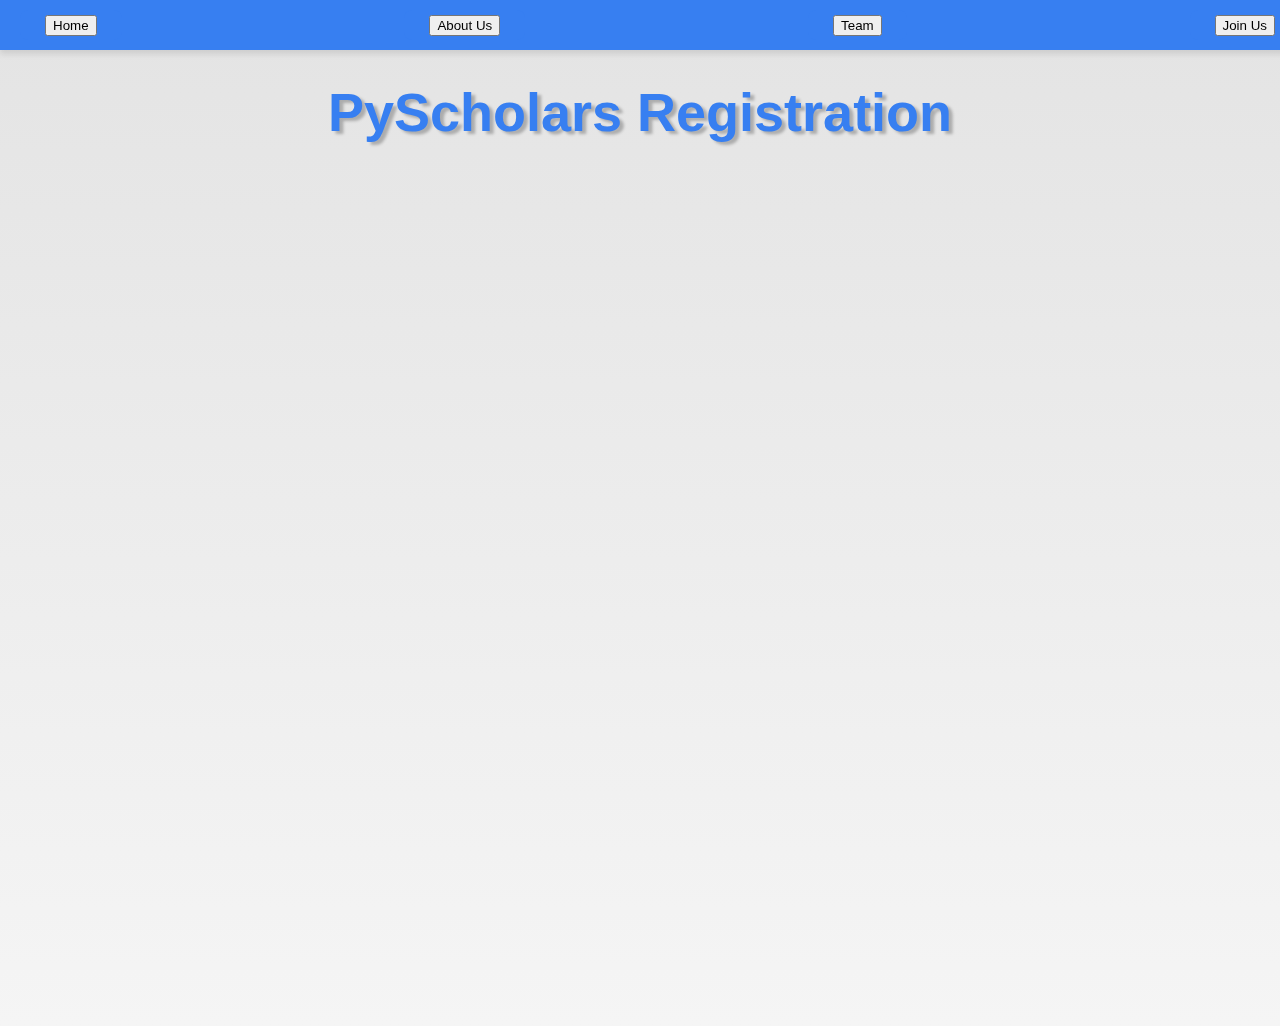
<file: PYSCHOLARS WEBSITE/register.html>
<!DOCTYPE html>
<html>
    <head> 
        <title>PyScholars Registration</title>
        <meta name="viewport" content="width=device-width" initial-scale=1">
        <link rel="icon" type="image/x-icon" href="pylogo.png">
        <link href="style.css" type="text/css" rel="stylesheet">
        <link href="mobile.css" type="text/css" rel="stylesheet">
    </head>

    <div class="navbar">
           
        <a href="index.html" class="navtext"><button>Home</button></a>
        <a href="#about reveal" class="navtext"><button>About Us</button></a>
        <a href="#team-flex" class="navtext"><button>Team</button></a>
        <a href="#join" class="navtext"><button>Join Us</button></a>
       
    </div>
    
    <body class="registerbody">
        <div class="register1">
            <h1 class="registertitle">PyScholars Registration</h1>
            <iframe class="form center" src="https://docs.google.com/forms/d/e/1FAIpQLSf_ewMRGslllRyQGeRU9DWxRpOf5VIfkyC4xk7x0X6HT5I7Mw/viewform?embedded=true" width="650" height="700" frameborder="0" marginheight="0" marginwidth="0">Loading…</iframe>
        </div>
    
    </body>
</file>
<file: PYSCHOLARS WEBSITE/style.css>
#flex {
  display: flex;
  justify-content: center;
  flex-wrap: nowrap;
}
a {
  text-decoration: none;
}
.card {
  background-color: white;
  box-shadow: 0 4px 8px rgba(0, 0, 0, 0.242);
  border-radius: 10px;
  padding: 20px;
  margin: 10px;
  flex-basis: 40%;
  text-align: center;
}

.card h2 {
  color: rgb(55, 127, 241);
  margin-bottom: 15px;
  font-family: 'Gill Sans', 'Gill Sans MT', Calibri, 'Trebuchet MS', sans-serif;
}

.card p {
  font-size: 1em;
  line-height: 1.6;
  color: #333;
  font-family: 'Gill Sans', 'Gill Sans MT', Calibri, 'Trebuchet MS', sans-serif;
}

.cards-container {
  display: flex;
  justify-content: center;
  flex-basis: 40%;
  gap: 50px;
  padding: 45px;
}

.join-card {
  background: white;
  border-radius: 16px;
  box-shadow: 0 4px 16px rgba(0, 0, 0, 0.1);
  width: 500px; /* Adjust the width as needed */
  height: 450px;
  padding: 25px;
  text-align: center;
}

.card-title {
  color: rgb(55, 127, 241);
  font-size: 2.5rem;
  margin-top: 1px;
  font-family: 'Gill Sans', 'Gill Sans MT', Calibri, 'Trebuchet MS', sans-serif;
}

.card-list {
  list-style: none;
  padding: 0;
  margin-bottom: 50px;
  font-size: 2rem;
}

.card-list li {
  background: url('checkmark.png') no-repeat left center; /* Replace with the path to your check icon image */
  padding-left: 50px;
  padding-right: 100px;
  background-size: 20px; /* Adjust based on the size of your check icon */
  margin-bottom: 10px;
  text-align: left;
  font-size: 20px;
  font-family: 'Gill Sans', 'Gill Sans MT', Calibri, 'Trebuchet MS', sans-serif;
  font-weight: 150;

}

.card-button {
  
  background-color: #f5da0c;
  color: white;
  border: none;
  border-radius: 10px;
  padding: 5%; /* Adjust as necessary for your design */
  cursor: pointer;
  font-size: 25px;
  transition: background-color 0.3s;
  width: 100%; /* Makes the button as wide as the card */
  display: block; /* Makes the button a block-level element */
  text-align: center; /* Centers text horizontally */
  line-height: 1.5px; /* Adjust this value to center the text vertically */
  box-shadow: 0 4px 16px rgba(0, 0, 0, 0.1);
  margin-bottom: 10px; /* Optional: adds space between the list and the button */
  text-decoration: none;

}



.card-button:hover {
  background-color: #bda623;
  transform: translateY(-3px);
}


.fade-in-section {
  opacity: 0;
  transform: translateY(20px);
  transition: opacity 2s ease-out, transform 2s ease-out;
}

.fade-in-section.is-visible {
  opacity: 1;
  transform: translateY(0px);
}


body {
    margin: auto;
}

html {
    scroll-behavior: smooth;

  }

.mainBody {
    width: 100%;
    font-family: "Lexend", sans-serif;
   
   
}
/*
.navbar{
    font-size: 22px;
    text-align: center;
    overflow: hidden;
    position: fixed;
    background-color:rgb(55, 127, 241);
    top: 0;
    width: 99.5%;
    padding: 12px;
    z-index: 1000000;
   
    
}

button{
    display: inline-block;
    outline: 0;
    border: 0;
    cursor: pointer;
    color: #fff;
    font-weight: 600;
    border-radius: 8px;
    font-size: 15px;
    height: 30px;
    padding: 5px 25px;
    background-color:rgb(55, 127, 241);
    transition: all 0.7s ease 0s;
    font-family: "Lexend", sans-serif;


    
}
.navbar button:hover{
    box-shadow: rgb(216, 233, 65) 0px 1px 40px;
    transition: all 0.4s ease 0s;
    transform: translateY(-5px);
}
*/

.navbar {
  display: flex;
  align-items: center;
  justify-content: space-between;
  padding: 10px 20px;
  background-color:rgb(55, 127, 241);
  box-shadow: 0 4px 6px rgba(0, 0, 0, 0.1);
  position: fixed;
  width: 100%;
  top: 0;
  z-index: 1000;
}

.logo {
  height: 55px;
}

.nav-links {
  display: flex;
  align-items: center;
  gap: 20px;
  
}

.navtext {
  color: #000;
  text-decoration: none;
  font-size: 16px;
  font-weight: 600;
  transition: all 0.7s ease 0s;
  cursor: pointer;
  color: #fff;
  font-weight: 600;
  border-radius: 8px;
  font-size: 15px;
  height: 20px;
  padding: 5px 25px;
  background-color:rgb(55, 127, 241);

}

.navtext:hover {
  box-shadow: rgb(216, 233, 65) 0px 1px 40px;
  transition: all 0.4s ease 0s;
  transform: translateY(-5px);
}

.donate-btn {
  background-color: #f5da0c;
  color: #fff;
  border: none;
  border-radius: 8px;
  padding: 10px 25px;
  font-size: 16px;
  font-weight: 600;
  cursor: pointer;
  transition: background-color 0.3s ease;
  position:relative;
  right: 35px;
}

.donate-btn:hover {
  background-color: #bda623;
  transform: translateY(-3px);
}



.center {
    margin:auto;
    margin-right: auto;
    width: 90%;
    display:block;
    text-align: center;
    padding-left: 54%;
  }

  /* .typed-out{
    overflow: hidden;
    border-right: .15em solid rgb(237, 215, 53);
    white-space: nowrap;
    animation: typing 2.5s steps(25, end) forwards;
    font-size: 2.6rem;
    width: 0;
  } */

  .center1 {
    margin:auto;



    
  }

.homes{
    background: linear-gradient(rgb(55, 127, 241), rgb(255, 255, 255));
    height: 72vh;
    padding: 85px;
    position:relative;
    display:grid;
    grid-template-columns: repeat(2, 1fr);
    overflow: hidden;

}

.aboutUs{
    height: 60vh;
    padding-top: 35px;
    padding-left:200px;
    padding-right: 200px;
    padding-bottom: 20px;
    background-color: white;
   
}

/* 
.theTeam {
    background-color: rgb(255, 255, 255);

} */

.aboutTitle {
    width: 100%;
    padding-bottom: 0px;
    text-align: center;
    font-family: "Lexend", sans-serif;
    font-optical-sizing: auto;
    font-weight: 700;
    font-style: normal;
    font-size: 6vmin;
    color: rgb(55, 127, 241);
    text-shadow: rgb(0 0 0 / 25%) 3px 3px 3px;
}
/* .team{
    width: 100%;
    padding-top: 5%;
    padding-bottom: 0px;
    font-family: "Lexend", sans-serif;
    font-optical-sizing: auto;
    font-weight: 700;
    font-style: normal;
    font-size: 4vmin;
    color: rgb(55, 127, 241);
    text-shadow: rgb(0 0 0 / 25%) 3px 3px 3px
} */

.joinTitle {
  width: 100%;
  text-align: center;
  font-family: "Lexend", sans-serif;
  font-optical-sizing: auto;
  font-weight: 700;
  font-style: normal;
  font-size: 6vmin;
  /* color:rgb(27, 81, 163); */
  color: rgb(55, 127, 241);
  text-shadow: rgb(0 0 0 / 25%) 4px 3px 3px;
}

.aboutContext {
    width: 100%;
    text-align: left;
    font-family: 'Gill Sans', 'Gill Sans MT', Calibri, 'Trebuchet MS', sans-serif;
    font-optical-sizing: auto;
    font-weight: 300;
    font-size: 3vmin;
    color:black;

}


.joinUs {
  height: 70vh;
  padding-top: 35px;
  padding-left: 250px;
  padding-right: 250px;
  padding-bottom: 380px;
  background-color: white;
}

 
 .footer {
  height: auto;
  position: relative;
  width: 94.7%;
  background: #3586ff;
  min-height: 105px;
  padding: 20px 50px;
  display: flex;
  justify-content: center;
  align-items: center;
  flex-direction: column;
}

.social-icon,
.menu {
  position: relative;
  display: flex;
  justify-content: center;
  align-items: center;
  margin: 10px 0;
  flex-wrap: wrap;
}

.social-icon__item,
.menu__item {
  list-style: none;
}

.social-icon__link {
  font-size: 2rem;
  color: #fff;
  margin: 0 10px;
  display: inline-block;
  transition: 0.5s;
}
.social-icon__link:hover {
  transform: translateY(-10px);
}

.menu__link {
  font-size: 1.2rem;
  color: #fff;
  margin: 0 10px;
  display: inline-block;
  transition: 0.5s;
  text-decoration: none;
  opacity: 0.75;
  font-weight: 300;
}

.menu__link:hover {
  opacity: 1;
}

.footer p {
  text-align: left;
  color: #fff;
  margin: 0;
  font-size: 1em;
  font-weight: 300;
  padding: 0;
  font-family: "Lexend", sans-serif;
}

.wave {
  position: absolute;
  top: -100px;
  left: 0;
  width: 100%;
  height: 100px;
  background: url("https://i.ibb.co/wQZVxxk/wave.png");
  background-size: 1000px 100px;
}

.wave#wave1 {
  z-index: 1000;
  opacity: 1;
  bottom: 0;
  animation: animateWaves 4s linear infinite;
}

.wave#wave2 {
  z-index: 999;
  opacity: 0.5;
  bottom: 10px;
  animation: animate 4s linear infinite !important;
}

.wave#wave3 {
  z-index: 1000;
  opacity: 0.2;
  bottom: 15px;
  animation: animateWaves 3s linear infinite;
}

.wave#wave4 {
  z-index: 999;
  opacity: 0.7;
  bottom: 20px;
  animation: animate 3s linear infinite;
}

.pricething {
  font-size: 40px;
  font-family: 'Gill Sans', 'Gill Sans MT', Calibri, 'Trebuchet MS', sans-serif;
}

.soon {
  font-size: 40px;
  font-family: 'Gill Sans', 'Gill Sans MT', Calibri, 'Trebuchet MS', sans-serif;
}
.weprovide{
  font-family: 'Gill Sans', 'Gill Sans MT', Calibri, 'Trebuchet MS', sans-serif;
}


#team-flex {
  display: flex;
  flex-direction: column;
  align-items: center;
  margin-bottom: 50px;
}

.team-container {
  display: flex;
  justify-content: center;
  flex-wrap: wrap;
  gap: 20px;
}

.team-card {
  width: 35%; 
  text-align: center;
  box-shadow: 0 4px 8px rgba(0, 0, 0, 0.2);
  border-radius: 10px;
  overflow: hidden;
}

.team-image {
  width: 100%;
  height: 85%;
  object-fit: cover;
}

.team-card h3 {
  font-size: 1.2rem;
  color: #333333;
  margin-top: 16px;
}

.team-card p {
  font-size: 1rem;
  color: #777777;
  margin-bottom: 16px;
}






@keyframes switch {
    0% {
        opacity: 100%;
    }
    87% {
        opacity: 100%;
    }
    88% {
        opacity: 0%;
    }

}


.reveal{
  position: relative;
  transform: translateY(150px);
  opacity: 0;
  transition: all 1s ease;
}

.reveal.active{
  transform:translate(0px);
  opacity: 1;
}

.reveal1{
  position: relative;
  transform: translateX(15px);
  opacity: 0;
  transition: all 1s ease;
}
  .reveal1.active{
    transform:translate(0px);
    opacity: 1;
  }

  .registerbody{
    max-width: 100%;
    margin: 0;
    padding: 0;
  }
  .registertitle{
  width: 100%;
  text-align: center;
  font-family: "Lexend", sans-serif;
  font-optical-sizing: auto;
  font-weight: 700;
  font-style: normal;
  font-size: 6vmin;
  /* color:rgb(27, 81, 163); */
  color: rgb(55, 127, 241);
  text-shadow: rgb(0 0 0 / 25%) 4px 3px 3px;
  }
  .register1{
    background: linear-gradient(rgb(55, 127, 241), whitesmoke);
  }
  .form{
    padding-bottom: 5%;
  
  }
  .payment{
    padding-bottom: 10%;
  }

  .registertitle{
    padding-top: 5vh;
    width: 100%;
    text-align: center;
    font-family: "Lexend", sans-serif;
    font-optical-sizing: auto;
    font-weight: 700;
    font-style: normal;
    font-size: 6vmin;
    /* color:rgb(27, 81, 163); */
    color: rgb(55, 127, 241);
    text-shadow: rgb(0 0 0 / 25%) 4px 3px 3px;
    }
    .register1{
      background: linear-gradient(rgb(228, 228, 228), whitesmoke);
      height: 110vh;
    }
    .form{
      padding-left: 5%;
      padding-right: 5%;
      margin: auto;
    
    }
    .payment{
      padding-left: 8%;
    }
  .nav-menu{
    text-decoration: none;
  }
  
@media ONLY screen and (max-width: 580px) {
  .hamburger{
    display: block;
    cursor: pointer;
    position: relative;
    left: 130px;
  }
  .hamburger .line{
    width: 30px;
    height: 3px;
    background: #fefefe;
    margin: 6px 0;

  }
.navtext{
  display:none;
}
 
 .donate-btn{
  display:none;
 }

}


@keyframes desaturate {
    0% {
        filter: grayscale(1); /* Start with no desaturation */
    }
    100% {
        filter: grayscale(0); /* End with full desaturation */
    }
}

@keyframes fadeIn {
    0% { opacity: 0; }
    100% { opacity: 1; }
  }

@keyframes animateWaves {
  0% {
    background-position-x: 1000px;
  }
  100% {
    background-positon-x: 0px;
  }
}

@keyframes animate {
  0% {
    background-position-x: -1000px;
  }
  100% {
    background-positon-x: 0px;
  }

}  

@keyframes typing {
  from { width: 0 }
  to { width: 65% }
}
</file>
<file: PYSCHOLARS WEBSITE/mobile.css>
@media (max-width: 1000px) {
    .about, .cards-container {
        flex-direction: column;
    }

    .card {
        flex-basis: auto; /* Reset flex-basis */
        width: 85%; /* Adjust width for tablets */
        margin: 10px auto; /* Center align the cards with margin */
    }

    .aboutUs {
        padding-left:5%;
        padding-right: 5%;
        height: auto;
    }

    .joinUs {
        padding-left: 20px;
        padding-right: 20px;
        padding-bottom: 170%; /*Adjust padding-bottom for content */
        height: auto;
    }

    .team{
      text-align: center;
    }

    .team-container{
      width: 30%;
      /* margin: 10px auto; */
      
    }

    .team-card {
      width: 30%;
      flex-direction: row;
    }


    .navbar {
        width: 100%; /* Fix navbar width */
    }

    .center {
        width: 80%; /* Adjust logo image size */
    }

    .footer {
        width: 92%; /* Adjust footer width */
        padding: 20px;
    }

    .join-card{
      width: 100%;
      font-size: 20%;
    }

    .pricething, .soon, .weprovide {
        font-size: 30px; /* Adjust font size for readability on tablets */
    }
} 

@media only screen and (max-width: 768px) {

    .mainBody{
      overflow-x: hidden;
      max-width: 100%;
    }
    .navbar {
        font-size: 18px; /* Smaller font size for navbar links */
        width: 93%;

    }
    .navtext{
      text-align: center;
    }

    .navbar button {
        padding: 6px 16px; /* Adjust button padding */
        font-size: 14px; /* Smaller font size for buttons */
    }

    .homes {
        height: 80vh; /* Make height automatic to fit content */
        padding: 70px 25px; /* Adjust padding for smaller screens */
        width: 87.5%;
        
    }

    .center{
      width: 150%;
      padding-top: 100px;
      align-items: center;
      margin: 0;
      
    }
    
    .aboutUs{
      height: auto;
    }

    .team{
      text-align: center;
    }

    .team-container, .team-card{
      width: 60%;
      flex-direction: row;
      margin: auto;
      
    }

    .join-card{
      width: 100%;
      font-size: 20%;
      /* margin-left: 20px; */
      height: auto;
    }

    .joinUs{
      height: 300vh;
      padding-bottom: 0% ;
    }

    .joinTitle {
      margin-right: 40px;
    }

    .aboutTitle, .joinTitle, .team {
        font-size: 10vmin; /* Smaller font size for titles */
    }

    .team-card{
      width: 100%;
    }


    .cards-container{
      display: flex;
      width:65%;
      flex-direction: column;
      align-items: center;
      /* padding-right: 30%; */
    }

    .card-title {
        font-size: 2rem; /* Smaller font size for card titles */
    }

    .weprovide{
      font-size: 5em;
    }

    .card-list{
      font-size: 1em;
    }

    .card-button {
        padding: 15px 20px; /* Adjust padding for buttons */
        font-size: 1.5rem; /* Smaller font size for buttons */
        margin-top: 20px; /* Adjust margin top */
    }

    .footer {
        padding: 20px 15px; /* Adjust padding for footer */
        height: auto;
        width: 92.5%;
    }
    .footer p{
      font-size: 10%;
    }

    .social-icon__link {
        font-size: 1.5rem; /* Adjust social icon size for mobile */
        padding-right: 5%;
    }
  }

    
@media only screen and (max-width: 480px) {

  .mainBody{
    overflow-x: hidden;
    max-width: 100%;
  }
  .navbar {
      font-size: 18px; /* Smaller font size for navbar links */
      width: 94%;

  }
  .navtext{
    text-align: center;
  }

  .navbar button {
      padding: 6px 16px; /* Adjust button padding */
      font-size: 14px; /* Smaller font size for buttons */
  }

  .homes {
      height: 60vh; /* Make height automatic to fit content */
      padding: 80px 30px; /* Adjust padding for smaller screens */
      width: 87.5%;
      
  }

  .center{
    width: 200%;
    padding:0%;
    align-items: center;
    margin: auto;
    
  }
  
  .aboutUs{
    height: auto;
    padding-left: 10%;
  }

  .team{
    text-align: center;
  }

  .team-container, .team-card{
    width: 60%;
    flex-direction: row;
    margin: auto;
    
  }
  

  .join-card{
    width: 100%;
    font-size: 20%;
    /* margin-left: 20px; */
    height: auto;
  }

  .joinUs{
    height: 175vh;
    padding-bottom: 0% ;
  }

  .joinTitle {
    margin-right: 40px;
  }

  .aboutTitle, .joinTitle, .team {
      font-size: 10vmin; /* Smaller font size for titles */
  }

  .team-card{
    width: 100%;
  }


  .cards-container{
    display: flex;
    width:65%;
    flex-direction: column;
    align-items: center;
    padding-left: 19%;
  }

  .card-title {
      font-size: 2rem; /* Smaller font size for card titles */
  }

  .weprovide{
    font-size: 7em;
  }

  .card-list{
    font-size: 1%;
  }

  .card-button {
      padding: 15px 20px; /* Adjust padding for buttons */
      font-size: 1.5rem; /* Smaller font size for buttons */
      margin-top: 20px; /* Adjust margin top */
  }

  .footer {
      padding: 20px 15px; /* Adjust padding for footer */
      height: auto;
      width: 94%;
  }
  .footer p{
    font-size: 10%;
  }

  .social-icon__link {
      font-size: 1.5rem; /* Adjust social icon size for mobile */
      padding-right: 5%;
  }
  .form{
    width: 100%;
  }
  .payment{
    width:100%;
  }
}

@media only screen and (max-width: 380px) {

  .mainBody{
    overflow-x: hidden;
    max-width: 100%;
  }
  .navbar {
      font-size: 18px; /* Smaller font size for navbar links */
      width: 94%;

  }
  .navtext{
    text-align: center;
  }

  .navbar button {
      padding: 6px 16px; /* Adjust button padding */
      font-size: 14px; /* Smaller font size for buttons */
  }

  .homes {
      height: 60vh; /* Make height automatic to fit content */
      padding: 80px 30px; /* Adjust padding for smaller screens */
      width: 87.5%;
      
  }

  .center{
    width: 200%;
    padding-top: 100px;
    align-items: center;
    margin: 0;
    
  }
  
  .aboutUs{
    height: auto;
    padding-left: 10%;
  }

  .team{
    text-align: center;
  }

  .team-container, .team-card{
    width: 60%;
    flex-direction: row;
    margin: auto;
    
  }
  

  .join-card{
    width: 100%;
    font-size: 15%;
    height: auto;
  }

  .joinUs{
    height: 225vh;
    padding-bottom: 0% ;
    padding-left:8%;
  }

  .joinTitle {
    margin-right: 40px;
  }

  .aboutTitle, .joinTitle, .team {
      font-size: 10vmin; /* Smaller font size for titles */
  }

  .team-card{
    width: 100%;
  }


  .cards-container{
    display: flex;
    width:65%;
    flex-direction: column;
    align-items: center;
    padding-left: 19%;
  }

  .card-title {
      font-size: 2rem; /* Smaller font size for card titles */
  }

  .weprovide{
    font-size: 7em;
  }

  .card-list{
    font-size: 1%;
  }

  .card-button {
      padding: 15px 20px; /* Adjust padding for buttons */
      font-size: 1.5rem; /* Smaller font size for buttons */
      margin-top: 20px; /* Adjust margin top */
  }

  .footer {
      padding: 20px 15px; /* Adjust padding for footer */
      height: auto;
      width: 95.5%;
  }
  .footer p{
    font-size: 10%;
  }

  .social-icon__link {
      font-size: 1.5rem; /* Adjust social icon size for mobile */
      padding-right: 5%;
  }


  .form{
    width: 100%;
  }
}
</file>
